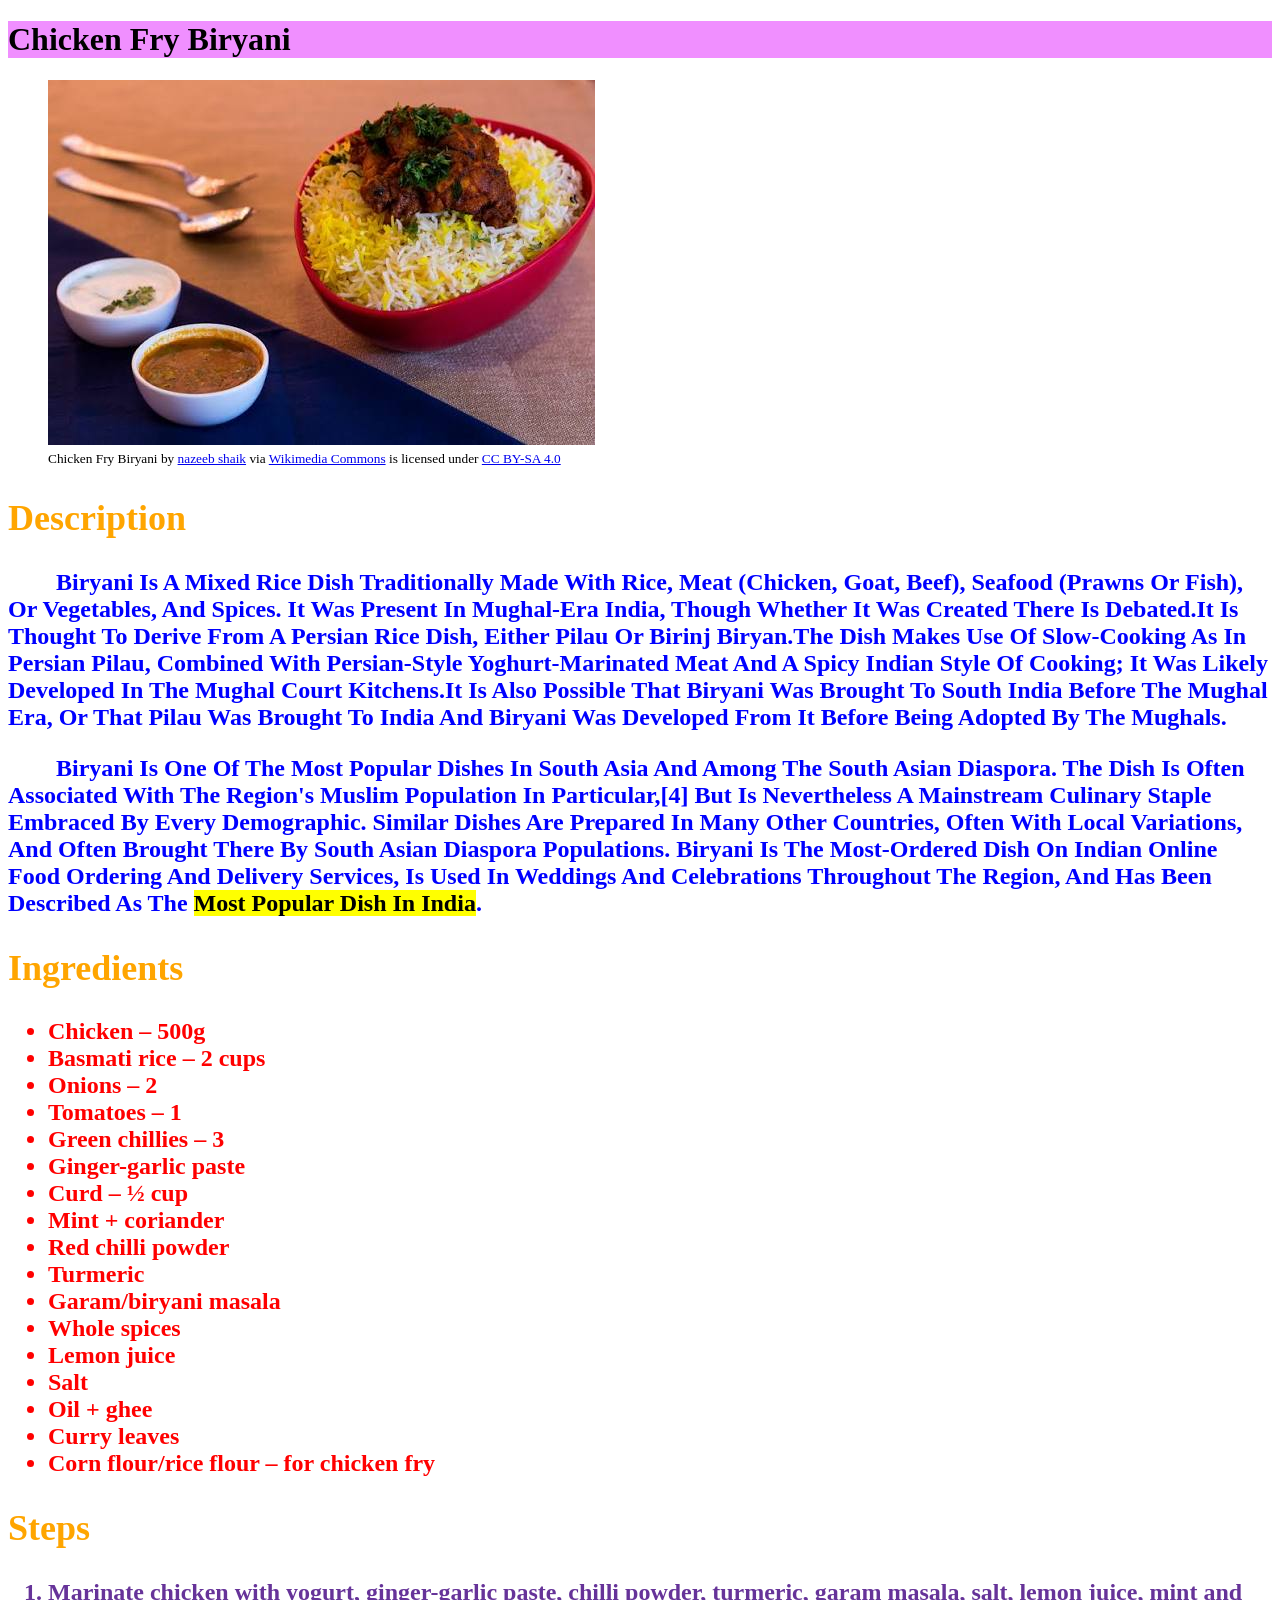
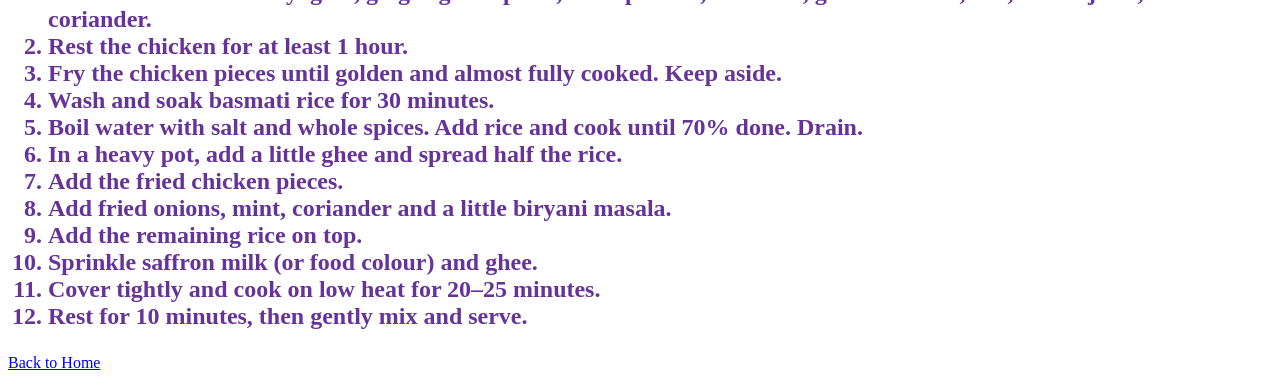
<file: recipes/biryani.html>
<!DOCTYPE html>
<html lang="en">

<head>
    <meta charset="UTF-8">
    <meta name="viewport" content="width=device-width, initial-scale=1.0">
    <title>Biryani</title>
    <link rel="stylesheet" href="../css/biryani.css">
</head>

<body>
    <header>
        <h1>Chicken Fry Biryani</h1>

        <figure>
            <img src=" img/biryani.jpg" alt="Spicy Chicken Fry Piece Biryani" title="I love Biryani!" width="547"
                height="365">
            <figcaption>
                <small>
                    Chicken Fry Biryani by <a
                        href="https://commons.wikimedia.org/w/index.php?title=User:Njshaik92&action=edit&redlink=1"
                        target="_blank" rel="noreferrer">nazeeb shaik</a> via <a
                        href="https://commons.wikimedia.org/wiki/Main_Page" target="_blank" rel="noreferrer">Wikimedia
                        Commons</a> is licensed under <a href="https://creativecommons.org/licenses/by-sa/4.0">CC BY-SA
                        4.0</a>
                </small>
            </figcaption>
        </figure>
    </header>

    <main>
        <section class="sec sec1">
            <h2>Description</h2>
            <p>
                Biryani is a mixed rice dish traditionally made with rice, meat (chicken, goat, beef), seafood (prawns
                or
                fish),
                or vegetables, and spices. It was present in Mughal-era India, though whether it was created there is
                debated.It is thought to derive from a Persian rice dish, either pilau or birinj biryan.The dish
                makes use of slow-cooking as in Persian pilau, combined with Persian-style yoghurt-marinated meat and a
                spicy
                Indian style of cooking; it was likely developed in the Mughal court kitchens.It is also possible that
                biryani was brought to South India before the Mughal era, or that pilau was brought to India and biryani
                was
                developed from it before being adopted by the Mughals.
            </p>
            <p>
                Biryani is one of the most popular dishes in South Asia and among the South Asian diaspora. The dish is
                often
                associated with the region's Muslim population in particular,[4] but is nevertheless a mainstream
                culinary
                staple embraced by every demographic. Similar dishes are prepared in many other countries, often with
                local
                variations, and often brought there by South Asian diaspora populations. Biryani is the most-ordered
                dish on
                Indian online food ordering and delivery services, is used in weddings and celebrations throughout the
                region,
                and has been described as the <mark>most popular dish in India</mark>.
            </p>
        </section>
        <section class="sec sec2">
            <h2>Ingredients</h2>
            <ul>
                <li>Chicken – 500g</li>
                <li>Basmati rice – 2 cups</li>
                <li>Onions – 2</li>
                <li>Tomatoes – 1</li>
                <li>Green chillies – 3</li>
                <li>Ginger-garlic paste</li>
                <li>Curd – ½ cup</li>
                <li>Mint + coriander</li>
                <li>Red chilli powder</li>
                <li>Turmeric</li>
                <li>Garam/biryani masala</li>
                <li>Whole spices</li>
                <li>Lemon juice</li>
                <li>Salt</li>
                <li>Oil + ghee</li>
                <li>Curry leaves</li>
                <li>Corn flour/rice flour – for chicken fry</li>
            </ul>
        </section>
        <section class="sec sec3">
            <h2>Steps</h2>
            <ol>
                <li>Marinate chicken with yogurt, ginger-garlic paste, chilli powder, turmeric, garam masala, salt,
                    lemon
                    juice,
                    mint and coriander.</li>
                <li>Rest the chicken for at least 1 hour.</li>
                <li>Fry the chicken pieces until golden and almost fully cooked. Keep aside.</li>
                <li>Wash and soak basmati rice for 30 minutes.</li>
                <li>Boil water with salt and whole spices. Add rice and cook until 70% done. Drain.</li>
                <li>In a heavy pot, add a little ghee and spread half the rice.</li>
                <li>Add the fried chicken pieces.</li>
                <li>Add fried onions, mint, coriander and a little biryani masala.</li>
                <li>Add the remaining rice on top.</li>
                <li>Sprinkle saffron milk (or food colour) and ghee.</li>
                <li>Cover tightly and cook on low heat for 20–25 minutes.</li>
                <li>Rest for 10 minutes, then gently mix and serve.</li>
            </ol>
        </section>
    </main>

    <footer>
        <p><a href="../index.html">Back to Home</a></p>
    </footer>
</body>

</html>
</file>
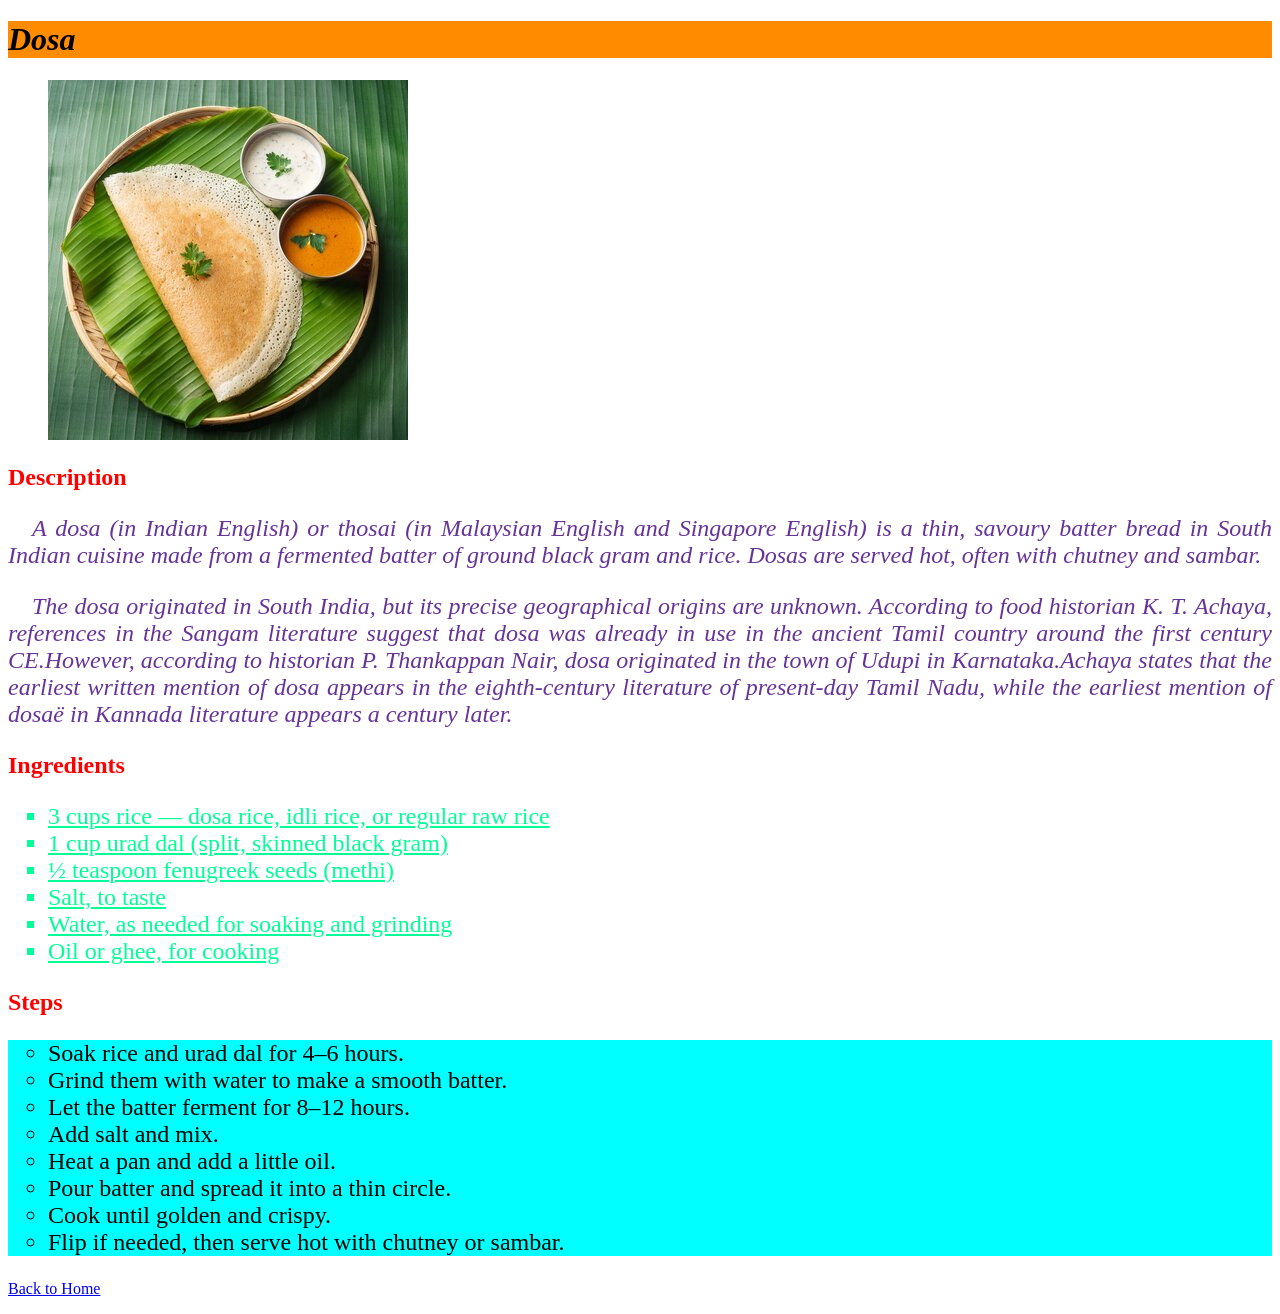
<file: recipes/dosa.html>
<!DOCTYPE html>
<html lang="en">

<head>
    <meta charset="UTF-8">
    <meta name="viewport" content="width=device-width, initial-scale=1.0">
    <title>Dosa</title>
    <link rel="stylesheet" href="../css/dosa.css">
</head>

<body>
    <header>
        <h1>Dosa</h1>

        <figure>
            <img src="img/dosa.jpg" alt="Tasty Dosa served with Chutneys" title="Yummy!" width="360" height="360">
        </figure>
    </header>

    <main>
        <section class="sec1">
            <h2>Description</h2>
            <p>
                A dosa (in Indian English) or thosai (in Malaysian English and Singapore English) is a thin, savoury
                batter
                bread in South Indian cuisine made from a fermented batter of ground black gram and rice. Dosas are
                served
                hot,
                often with chutney and sambar.
            </p>
            <p>
                The dosa originated in South India, but its precise geographical origins are unknown. According to food
                historian K. T. Achaya, references in the Sangam literature suggest that dosa was already in use in the
                ancient
                Tamil country around the first century CE.However, according to historian P. Thankappan Nair, dosa
                originated in
                the town of Udupi in Karnataka.Achaya states that the earliest written mention of dosa appears in the
                eighth-century literature of present-day Tamil Nadu, while the earliest mention of dosaë in Kannada
                literature
                appears a century later.
            </p>
        </section>

        <section class="sec2">
            <h2>Ingredients</h2>
            <ul>
                <li>3 cups rice — dosa rice, idli rice, or regular raw rice</li>
                <li>1 cup urad dal (split, skinned black gram)</li>
                <li>½ teaspoon fenugreek seeds (methi)</li>
                <li>Salt, to taste</li>
                <li>Water, as needed for soaking and grinding</li>
                <li>Oil or ghee, for cooking</li>
            </ul>
        </section>

        <section class="sec3">
            <h2>Steps</h2>
            <ol>
                <li>Soak rice and urad dal for 4–6 hours.</li>
                <li>Grind them with water to make a smooth batter.</li>
                <li>Let the batter ferment for 8–12 hours.</li>
                <li>Add salt and mix.</li>
                <li>Heat a pan and add a little oil.</li>
                <li>Pour batter and spread it into a thin circle.</li>
                <li>Cook until golden and crispy.</li>
                <li>Flip if needed, then serve hot with chutney or sambar.</li>
            </ol>
        </section>
    </main>

    <footer>
        <p>
            <a href="../index.html">Back to Home</a>
        </p>
    </footer>
</body>

</html>
</file>
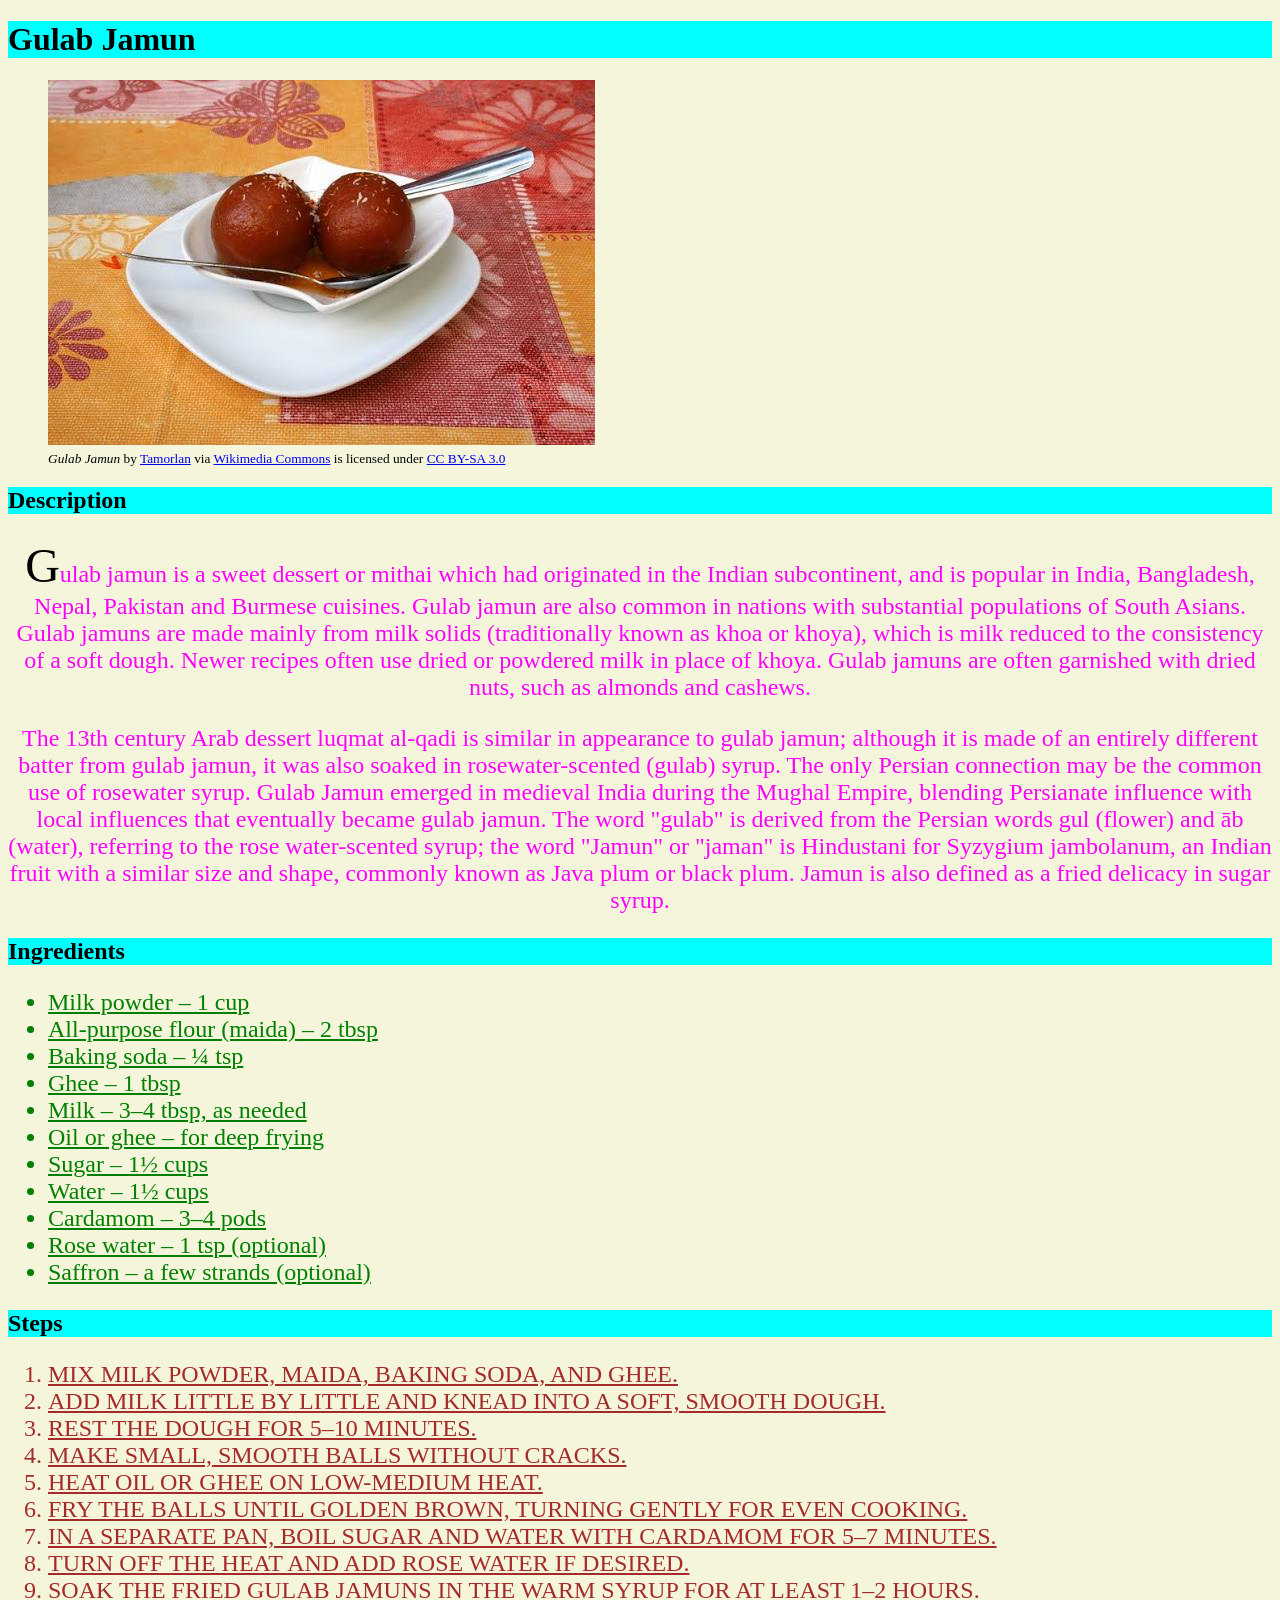
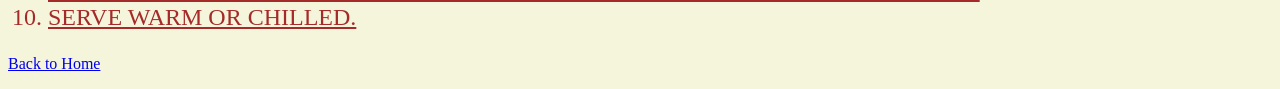
<file: recipes/jamun.html>
<!DOCTYPE html>
<html lang="en">

<head>
    <meta charset="UTF-8">
    <meta name="viewport" content="width=device-width, initial-scale=1.0">
    <title>Gulab Jamun</title>
    <link rel="stylesheet" href="../css/jamun.css">
</head>

<body>
    <header>
        <h1>Gulab Jamun</h1>
        <figure>
            <img src="img/jamun.jpg" alt="Gulab Jamun Sweet" title="I Love Gulab Jamun" width="547" height="365">
            <figcaption>
                <small>
                    <em>Gulab Jamun</em> by <a href="https://commons.wikimedia.org/wiki/User:Tamorlan" target="_blank"
                        rel="noreferrer">Tamorlan</a> via <a href="https://commons.wikimedia.org/wiki/Main_Page"
                        target="_blank" rel="noreferrer">Wikimedia Commons</a> is licensed under <a
                        href="https://creativecommons.org/licenses/by-sa/3.0" target="_blank" rel="noreferrer">CC BY-SA
                        3.0</a>
                </small>
            </figcaption>
        </figure>
    </header>

    <main>
        <section class="sec1">
            <h2>Description</h2>
            <p>
                Gulab jamun is a sweet dessert or mithai which had originated in the
                Indian
                subcontinent,
                and is popular
                in
                India, Bangladesh, Nepal, Pakistan and Burmese cuisines. Gulab jamun are also common in nations with
                substantial
                populations of South Asians.

                Gulab jamuns are made mainly from milk solids (traditionally known as khoa or khoya), which is milk
                reduced
                to
                the consistency of a soft dough. Newer recipes often use dried or powdered milk in place of khoya. Gulab
                jamuns
                are often garnished with dried nuts, such as almonds and cashews.
            </p>
            <p>
                The 13th century Arab dessert luqmat al-qadi is similar in appearance to gulab jamun; although it is
                made of
                an
                entirely different batter from gulab jamun, it was also soaked in rosewater-scented (gulab) syrup. The
                only
                Persian connection may be the common use of rosewater syrup. Gulab Jamun emerged in medieval India
                during
                the
                Mughal Empire, blending Persianate influence with local influences that eventually became gulab jamun.
                The
                word "gulab" is derived from the Persian words gul (flower) and āb (water), referring to the rose
                water-scented
                syrup; the word "Jamun" or "jaman" is Hindustani for Syzygium jambolanum, an Indian fruit with a similar
                size
                and shape, commonly known as Java plum or black plum. Jamun is also defined as a fried delicacy in sugar
                syrup.
            </p>
        </section>

        <section class="sec2">
            <h2>Ingredients</h2>
            <ul>
                <li>Milk powder – 1 cup</li>
                <li>All-purpose flour (maida) – 2 tbsp</li>
                <li>Baking soda – ¼ tsp</li>
                <li>Ghee – 1 tbsp</li>
                <li>Milk – 3–4 tbsp, as needed</li>
                <li>Oil or ghee – for deep frying</li>
                <li>Sugar – 1½ cups</li>
                <li>Water – 1½ cups</li>
                <li>Cardamom – 3–4 pods
                </li>
                <li>Rose water – 1 tsp (optional)</li>
                <li>Saffron – a few strands (optional)</li>
            </ul>
        </section>

        <section class="sec3">
            <h2>Steps</h2>
            <ol>
                <li>Mix milk powder, maida, baking soda, and ghee.</li>
                <li>Add milk little by little and knead into a soft, smooth dough.</li>
                <li>Rest the dough for 5–10 minutes.</li>
                <li>Make small, smooth balls without cracks.</li>
                <li>Heat oil or ghee on low-medium heat.</li>
                <li>Fry the balls until golden brown, turning gently for even cooking.</li>
                <li>In a separate pan, boil sugar and water with cardamom for 5–7 minutes.</li>
                <li>Turn off the heat and add rose water if desired.</li>
                <li>Soak the fried gulab jamuns in the warm syrup for at least 1–2 hours.</li>
                <li>Serve warm or chilled.</li>
            </ol>
        </section>
    </main>

    <footer>
        <p>
            <a href="../index.html">Back to Home</a>
        </p>
    </footer>
</body>

</html>
</file>
<file: css/biryani.css>
h1 {
    background-color: rgb(240, 143, 255);
}

h2 {
    color: orange;
}

.sec1 p {
    text-transform: capitalize;
    text-indent: 3rem;
    color: blue;
}

.sec1,
.sec2,
.sec3 {
    font-size: 24px;
    font-weight: 600;
    color: red;
}

.sec3 {
    color: rebeccapurple;
}
</file>
<file: css/dosa.css>
h1 {
    background-color: darkorange;
    font-style: oblique;
}

.sec1>p {
    font-size: 24px;
    font-style: italic;
    text-indent: 24px;
    text-align: justify;
    color: rebeccapurple;
}

.sec2>ul {
    font-size: 1.5rem;
    text-decoration: underline;
    color: rgb(0, 255, 150);
    list-style-type: square;
}

.sec3>ol {
    font-size: 1.5rem;
    background-color: aqua;
    list-style-type: circle;
}

h2 {
    color: red
}
</file>
<file: css/jamun.css>
html {
    font-size: 1rem;
}

body {
    background-color: beige;
}

h1,
h2 {
    background-color: aqua;
}

.sec1 p {
    font-size: 1.5rem;
    text-align: center;
    color: rgb(255, 0, 255);
}

.sec1 h2+p:first-of-type::first-letter {
    font-size: 48px;
    color: black;
}

.sec2 ul {
    font-size: 1.5rem;
    color: green;
    text-decoration: underline;
}

.sec3 ol {
    font-size: 1.5rem;
    color: brown;
    text-transform: uppercase;
    text-decoration: underline;
}
</file>
